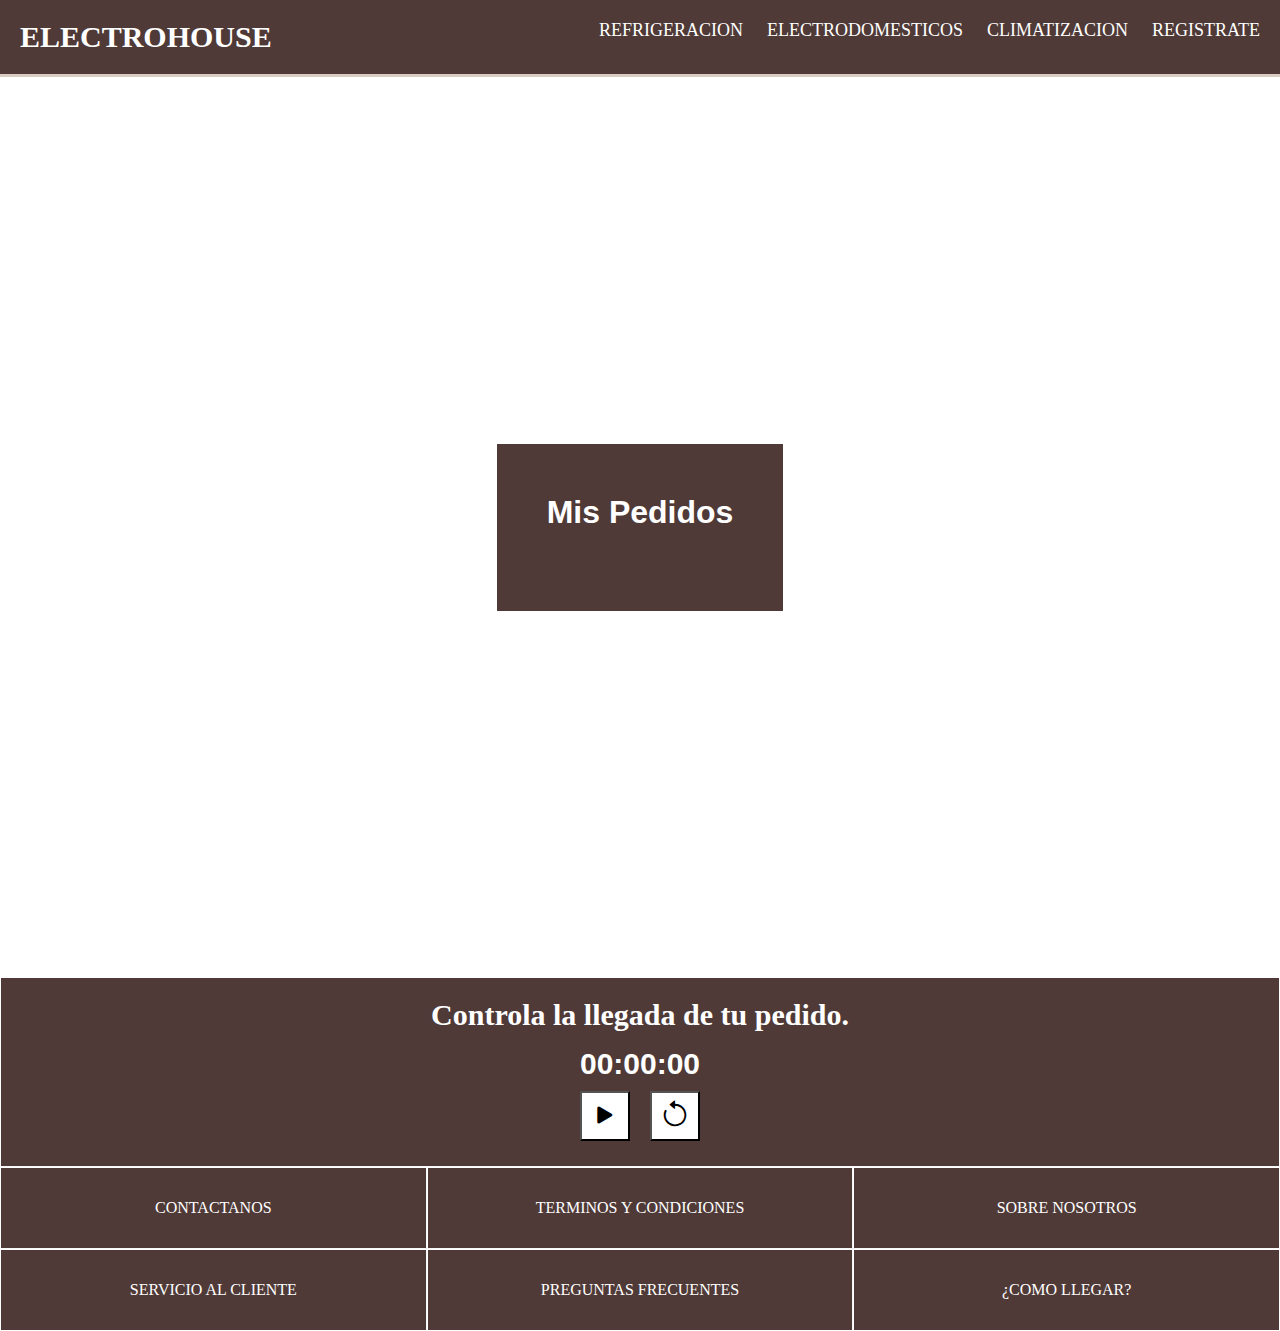
<file: Bolsa.html>
<!DOCTYPE html>
<html lang="es">
  <head>
    <title>ELECTROHOUSE</title>
    <meta charset="UTF-8" />
    <meta name="viewport" content="width=device-width" />
    <link rel="stylesheet" href="Bolsa.css" />
    <link rel="stylesheet" href="https://cdn.jsdelivr.net/npm/bootstrap-icons@1.11.3/font/bootstrap-icons.min.css">
    <script type="module" src="Bolsa.js"></script>
  </head>
  <body>
  <div class="barra">
    <div class="titulo">ELECTROHOUSE</div>
    <div class="contenido">
    <a href="/page">REFRIGERACION</a>
    <a href="/page2.html">ELECTRODOMESTICOS</a>
    <a href="/page3.html">CLIMATIZACION</a>
    <a href="/Registro.html">REGISTRATE</a>
    </div>
  </div>
</body>

<div class="Compras">
<div class="cuadro-contenedor">
  <h1>Mis Pedidos</h1>
  <div id="contenedor-rectangulos"></div>
</div>
</div>

<div class="contenedor-principal">
  <div class="contenedor-interno">
  <div class="encabezado">Controla la llegada de tu pedido.</div>
    <div id="cronometro">00:00:00</div>
    <div class="contenedor-botones">
      <button id="boton-inicio-pausa" class="boton iniciar">
      </button>
      <button id="boton-reiniciar" class="boton">
        <i class="bi bi-arrow-counterclockwise"></i>
      </button>
    </div>
  </div>
</div>

<div class="grid-container">
<div class="related-post">CONTACTANOS</div>
<div class="related-post">TERMINOS Y CONDICIONES</div>
<div class="related-post">
  <a href="/Conocenos.html" class="sobre-nosotros">SOBRE NOSOTROS</a>
</div>
<div class="related-post">SERVICIO AL CLIENTE</div>
<div class="related-post">PREGUNTAS FRECUENTES</div>
<div class="related-post">¿COMO LLEGAR?</div>
</div>

</html>
</html>
</file>
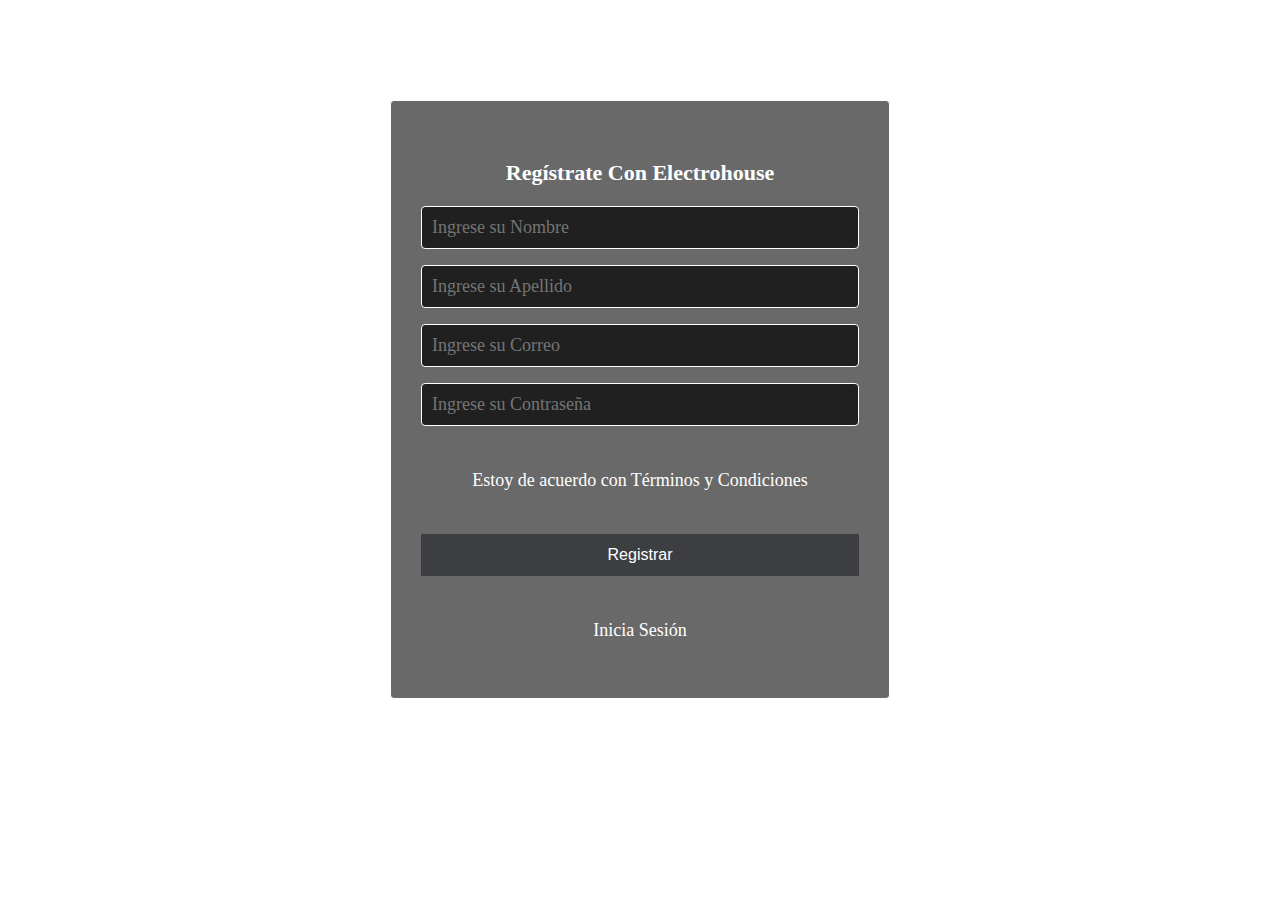
<file: Registro.html>
<!DOCTYPE html>
<html lang="en">
  <head>
    <title>ELECTROHOUSE</title>
    <meta charset="UTF-8" />
    <meta name="viewport" content="width=device-width" />
    <link rel="stylesheet" href="styles.css" />
  </head>
  <body>
    <section class="form-register">
      <h4>Regístrate Con Electrohouse</h4>
      <form action="index.html" method="get"> 
        <input class="controls" type="text" name="nombres" id="nombres" placeholder="Ingrese su Nombre" />
        <input class="controls" type="text" name="apellidos" id="apellidos" placeholder="Ingrese su Apellido" />
        <input class="controls" type="email" name="correo" id="correo" placeholder="Ingrese su Correo" />
        <input class="controls" type="password" name="contraseña" id="contraseña" placeholder="Ingrese su Contraseña" />
        <p>Estoy de acuerdo con <a href="#">Términos y Condiciones</a></p>
        <input class="botons" type="submit" value="Registrar" />
      </form>
      <p><a href="index.html">Inicia Sesión</a></p>
    </section>
  </body>
</html>
</file>
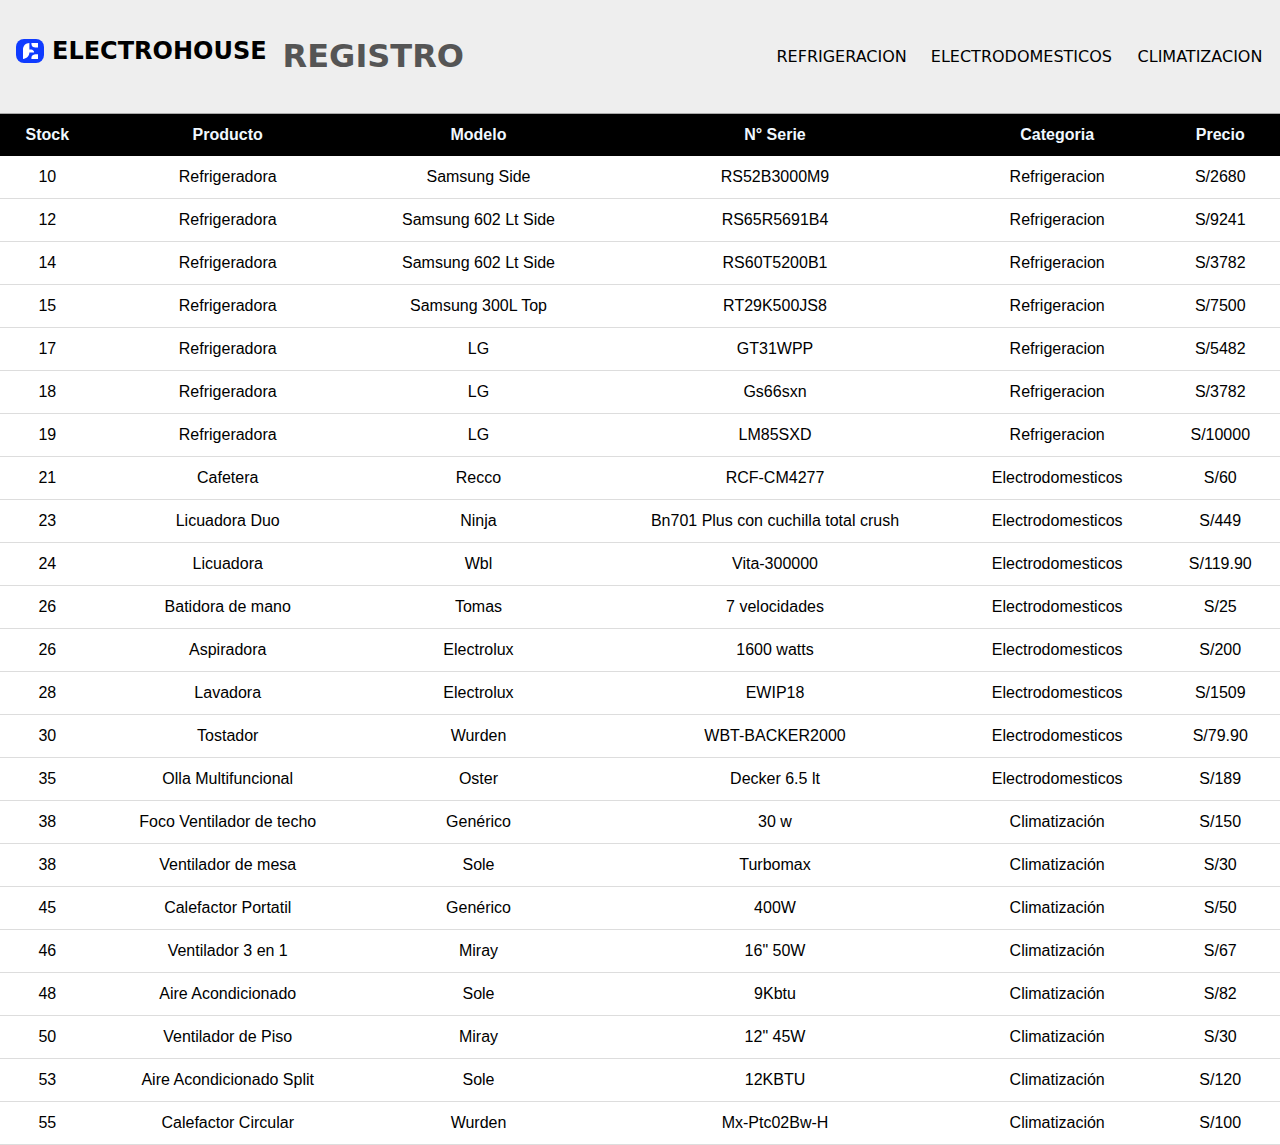
<file: tablas.html>
<!DOCTYPE html>
<html lang="en">
<head>
    <meta charset="UTF-8">
    <meta name="viewport" content="width=device-width, initial-scale=1.0">
    <title>ELECTROHOUSE</title>
    <link rel="stylesheet" href="styles.css">
</head>
<body>  
<nav>
<div class="up">
  <h1 class="logo">
  <a href="/tablas.html">
    <svg width="28" height="24" viewBox="0 0 28 24" fill="none" xmlns="http://www.w3.org/2000/svg">
      <rect width="28" height="24" rx="8" fill="#0f3bff"/>
      <path d="M15.4242 4H22V8.44379H20.7678C18.6272 8.44379 17.1659 8.1107 16.3839 7.44453C15.7441 6.89591 15.4242 6.01029 15.4242 4.78766V4ZM7 10.3744C7 6.85391 9.85392 4 13.3744 4V10.4423H15.1256C16.7824 10.4423 18.1256 11.7855 18.1256 13.4423V13.5107H13.3744V13.6021C13.3744 17.1226 10.5205 19.9765 7 19.9765V10.3744ZM15.4123 18.8597C15.4123 17.2373 16.3602 16.1362 18.2559 15.5562C18.9826 15.3368 19.9186 15.227 21.064 15.227H22V20H15.4123V18.8597Z" fill="white"/>
        </svg>
    ELECTROHOUSE</a>
  </h1>
  <h1 class="registro">
    <a href="/Registro.html">REGISTRO</a>
  </h1>
</div>
<div class="nav-links">
  <a href="/page">REFRIGERACION</a>
  <a href="/page2.html">ELECTRODOMESTICOS</a>
  <a href="/page3.html">CLIMATIZACION</a>
</div>
</nav>

    <table class="styled-table">

        <thead>
            <tr>
                <th>Stock</th>
                <th>Producto</th>
                <th>Modelo</th>
                <th>N° Serie</th>
                <th>Categoria</th>
                <th>Precio</th>
            </tr>
        </thead>
        <tbody>
            <tr>
                <td>10</td>
                <td>Refrigeradora</td>
                <td>Samsung Side</td>
                <td>RS52B3000M9</td>
                <td>Refrigeracion</td>
                <td>S/2680</td>
            </tr>
            <tr>
                <td>12</td>
                <td>Refrigeradora</td>
                <td>Samsung 602 Lt Side</td>
                <td>RS65R5691B4</td>
                <td>Refrigeracion</td>
                <td>S/9241</td>
            </tr>
            <tr>
                <td>14</td>
                <td>Refrigeradora</td>
                <td>Samsung 602 Lt Side</td>
                <td>RS60T5200B1</td>
                <td>Refrigeracion</td>
                <td>S/3782</td>
            </tr>
            <tr>
                <td>15</td>
                <td>Refrigeradora</td>
                <td>Samsung 300L Top</td>
                <td>RT29K500JS8</td>
                <td>Refrigeracion</td>
                <td>S/7500</td>
            </tr>
            <tr>
                <td>17</td>
                <td>Refrigeradora</td>
                <td>LG </td>
                <td>GT31WPP</td>
                <td>Refrigeracion</td>
                <td>S/5482</td>
            </tr>
            <tr>
                <td>18</td>
                <td>Refrigeradora</td>
                <td>LG </td>
                <td>Gs66sxn</td>
                <td>Refrigeracion</td>
                <td>S/3782</td>
            </tr>
            <tr>
                <td>19</td>
                <td>Refrigeradora</td>
                <td>LG </td>
                <td>LM85SXD</td>
                <td>Refrigeracion</td>
                <td>S/10000</td>
            </tr>
            <tr>
                <td>21</td>
                <td>Cafetera</td>
                <td>Recco</td> 
                <td>RCF-CM4277</td>
                <td>Electrodomesticos</td>
                <td>S/60</td>
            </tr>
            <tr>
                <td>23</td>
                <td>Licuadora Duo</td>
                <td>Ninja </td>
                <td>Bn701 Plus con cuchilla total crush</td>
                <td>Electrodomesticos</td>
                <td>S/449</td>
            </tr>
            <tr>
                <td>24</td>
                <td>Licuadora</td>
                <td>Wbl </td>
                <td>Vita-300000</td>
                <td>Electrodomesticos</td>
                <td>S/119.90</td>
            </tr>
            <tr>
                <td>26</td>
                <td>Batidora de mano</td>
                <td>Tomas </td>
                <td>7 velocidades </td>
                <td>Electrodomesticos</td>
                <td>S/25</td>
            </tr>
            <tr>
                <td>26</td>
                <td>Aspiradora</td>
                <td>Electrolux</td>
                <td>1600 watts </td>
                <td>Electrodomesticos</td>
                <td>S/200</td>
            </tr>
            <tr>
                <td>28</td>
                <td>Lavadora</td>
                <td>Electrolux</td>
                <td>EWIP18</td>
                <td>Electrodomesticos</td>
                <td>S/1509</td>
            </tr>
            <tr>
                <td>30</td>
                <td>Tostador</td>
                <td>Wurden</td>
                <td>WBT-BACKER2000</td>
                <td>Electrodomesticos</td>
                <td>S/79.90</td>
            </tr>
            <tr>
                <td>35</td>
                <td>Olla Multifuncional</td>
                <td>Oster</td>
                <td>Decker 6.5 lt</td>
                <td>Electrodomesticos</td>
                <td>S/189</td>
            </tr>
            <tr>
                <td>38</td>
                <td>Foco Ventilador de techo</td>
                <td>Genérico</td>
                <td>30 w</td>
                <td>Climatización</td>
                <td>S/150</td>
            </tr>
            <tr>
                <td>38</td>
                <td>Ventilador de mesa</td>
                <td>Sole</td>
                <td>Turbomax</td>
                <td>Climatización</td>
                <td>S/30</td>
            </tr>
            <tr>
                <td>45</td>
                <td>Calefactor Portatil</td>
                <td>Genérico</td>
                <td>400W</td>
                <td>Climatización</td>
                <td>S/50</td>
            </tr>
            <tr>
                <td>46</td>
                <td>Ventilador 3 en 1</td>
                <td>Miray</td>
                <td>16" 50W</td>
                <td>Climatización</td>
                <td>S/67</td>
            </tr>
            <tr>
                <td>48</td>
                <td>Aire Acondicionado</td>
                <td>Sole</td>
                <td>9Kbtu</td>
                <td>Climatización</td>
                <td>S/82</td>
            </tr>
            <tr>
                <td>50</td>
                <td>Ventilador de Piso</td>
                <td>Miray</td>
                <td>12" 45W</td>
                <td>Climatización</td>
                <td>S/30</td>
            </tr>
            <tr>
                <td>53</td>
                <td>Aire Acondicionado Split</td>
                <td>Sole</td>
                <td>12KBTU</td>
                <td>Climatización</td>
                <td>S/120</td>
            </tr>
            <tr>
                <td>55</td>
                <td>Calefactor Circular</td>
                <td>Wurden</td>
                <td>Mx-Ptc02Bw-H</td>
                <td>Climatización</td>
                <td>S/100</td>
            </tr>
        </tbody>
    </table>

</body>
</html>
</file>
<file: Bolsa.css>
* {
  margin: 0;
  padding: 0;

/* CABEZA */

}
body {
  background-image: url('https://img.freepik.com/vector-gratis/fondo-damasco-patrones-fisuras_1217-851.jpg'); 
}
.barra {
  display: flex;              
  justify-content: space-between; 
  background-color: #4f3a37;     
  padding: 20px ;       
  border-bottom: 3px solid #d9cdc3; 
}
.titulo {
  font-size: 30px;          
  font-weight: bold;         
  color: white;             
  animation: brillo 3s infinite alternate;
}
@keyframes brillo {
  0% {
    text-shadow: 0 0 0px #ffffff, 0 0 0px #ffffff, 0 0 0px #ffffff;
  }
  100% {
    text-shadow: 0 0 30px #ffffff, 0 0 30px #ffffff, 0 0 30px #ffffff;
  }
}
.contenido a {
  color: white;               
  text-decoration: none;       
  margin-left: 20px;          
  font-size: 18px;            
}
.contenido a:hover {
  color: #ffffff;              
  text-shadow: 0 0 10px #ffffff, 0 0 20px #ffffff, 0 0 30px #ffffff; /* Brillo */
}





/* COMPRAS */
.Compras {
  font-family: Arial, sans-serif;
  display: flex;
  
  text-align: center;
  flex-direction: column;
  align-items: center;
  justify-content: center;
  min-height: 100vh;
  color: #ffffff;
}

.cuadro-contenedor {
  padding: 50px; 
  background-color: #4f3a37;
  border: 1px solid #ffffff; 

}

#contenedor-rectangulos {
  display: flex;
  flex-wrap: wrap;
  justify-content: center;
  gap: 5px;
  margin-top: 30px;
}


















/* CRONOMETRO */

.contenedor-principal {
  border: 1px solid #ffffff;
  color: #ffffff; 
  display: flex;
  justify-content: center;
  font-weight: bold;
  align-items: center;
  background-color: #4f3a37;
  padding: 20px; 
}

.contenedor-interno {
  display: flex;
  flex-direction: column; 
  justify-content: center;
  align-items: center;
  gap: 5px; 
}

.encabezado {
  font-size: 30px;
  margin-bottom: 10px; 
  border: #ffffff;
}

#cronometro {
  font-size: 30px;
  font-weight: bold;
  font-family: 'Noto Sans Thai', sans-serif;
 
}

.contenedor-botones {
  display: flex; 
  justify-content: center; 
  align-items: center; 
  gap: 10px; 
}

.boton {
  width: 50px;
  height: 50px;
  margin: 5px; 
}

#boton-inicio-pausa.iniciar,
#boton-inicio-pausa.iniciar i {
  background-color: #ffffff;
}

#boton-inicio-pausa.pausar,
#boton-inicio-pausa.pausar i {
  background-color: #ffffff;
}

#boton-reiniciar {
  background-color: rgb(255, 255, 255);
}

#boton-inicio-pausa i {
  font-size: 30px; 
}

#boton-reiniciar i {
  font-size: 30px; 
}


/* PIE */

.grid-container {
  display: grid;
  grid-template-columns: repeat(3, 1fr); 
  

}


.related-post {
  background: #4f3a37;
  color: #ffffff;
  height: 80px; 
  display: flex;
  align-items: center;
  justify-content: center;
  transition: all 0.5s ease;
  text-align: center;
  box-shadow: 2px 2px 5px rgba(0, 0, 0, 0.2); 
  border: 1px solid #ffffff; 
 
}

.related-post:hover {
  cursor: pointer;
  color: #000000;
  background: #ffffff;
}

.sobre-nosotros {
  text-decoration: none; 
  color: inherit; 
}
</file>
<file: styles.css>
* {
  box-sizing: border-box;
}

body {
  margin: 0;
  padding: 0;
  font-family: system-ui, sans-serif;
  color: black;
  background-image: url('https://www.horus-proyectos.com/wp-content/uploads/2021/05/Supermercado.jpg'); 
  display: flex;
  flex-direction: column;
  min-height: 100vh; 
  background-size: cover; /* Ocupará todo el contenedor sin repetir */
  background-position: center; /* Centra la imagen */
  background-repeat: no-repeat;   
}


.Contenedor-de-Objetos {
  display: grid;
  grid-template-columns: repeat(4, 1fr);
  gap: 20px;
  max-width: 100vw; 
}


.Objetos {
  border-radius: 10px;
  background-color: white;
  width: 100%;
  transition: transform 0.3s ease, box-shadow 0.3s ease; 
}

.Objetos:hover {
  box-shadow: 0 10px 20px rgba(0, 0, 0, 0.20);
  transform: scale(1.05); 
}



.Infop1{
  padding: 30px 30px;
  display: flex;
  flex-direction: column;
}

.Infop2{
  padding: 30px 30px;
  display: flex;
  flex-direction: column;
}

.Infop3{
  padding: 30px 30px;
  display: flex;
  flex-direction: column;
}

.Infop4{
  padding: 30px 30px;
  display: flex;
  flex-direction: column;
}

.Infop1 button{
  border: none;
  background-color: #000;
  color: white;
  padding: 10px 15px;
  cursor: pointer;
}

.Infop2 button{
  border: none;
  background-color: #000;
  color: white;
  padding: 10px 15px;
  cursor: pointer;
  
}

.Infop3 button{
  border: none;
  background-color: #000;
  color: white;
  padding: 10px 15px;
  cursor: pointer;
}

.Infop4 button{
  border: none;
  background-color: #000;
  color: white;
  padding: 10px 15px;
  cursor: pointer;
}

.Precio{
  font-size: 30px;
  font-weight: 500;
  
}

nav {
  display: flex;
  justify-content: space-between; 
  align-items: center; 
  flex-wrap: wrap; 
  padding: 0.5rem; 
  gap: 0.5rem; 
  border-bottom: solid 0.5px #aaa; 
  background-color: #eee;
  position: sticky;
  top: 0;
}

.up{
  padding: -0rem; 
  display: flex;
}

.nav-links {
  display: flex;
  gap: 0.5rem; 
}

.nav-links a {
  text-decoration: none; 
  color: black; 
  transition: color 0.3s ease-in-out; 
}


nav a {
  display: inline-block;
  min-width: 9rem;
  padding: 0.5rem;
  border-radius: 0.2rem;
  text-align: center;
  text-decoration: none;
  color: #555;
  transition: background-color 0.3s ease, color 0.3s ease;
}

nav a:hover {
  background-color: #ddd;
  color: #000;
}
footer {

  flex-direction: column;
  align-items: center;
  padding: 20px;
  background-color: #f0f0f0; 
}

footer .Li {
  display: grid;
  grid-template-columns: repeat(auto-fit, minmax(150px, 1fr));
  gap: 10px;
  text-align: center;
  justify-content: center; 
}

footer .Li a {
  text-decoration: none;
  color: #000;
  font-size: 16px;
  padding: 10px;
  border-radius: 5px;
  background-color: #ddd;
  transition: background-color 0.3s ease;
}

footer .Li a:hover {
  background-color: #666;
  color: #fff;
}


.form-register {
  width: 500px;
  background: rgb(105, 105, 105);
  padding: 30px;
  margin: auto;
  margin-top: 100px;
  border-radius: 4px;
  font-family: 'calibri';
  color: white;
  text-align: center;
  border: 1px solid #ffffff;

}

.form-register h4 {
  font-size: 22px;
  margin-bottom: 20px;
}

.controls {
  width: 100%;
  background: #202020;
  padding: 10px;
  border-radius: 4px;
  margin-bottom: 16px;
  border: 1px solid #ffffff;
  font-family: 'calibri';
  font-size: 18px;
  color: white;
}

.form-register p {
  height: 40px;
  text-align: center;
  font-size: 18px;
  line-height: 40px;
  
}

.form-register a {
  color: white;
  text-decoration: none;

}


.form-register .botons {
  width: 100%;
  background: #3d3e41;
  border: none;
  padding: 12px;
  color: white;
  margin: 16px 0;
  font-size: 16px;
  cursor: pointer;
}

.styled-table {
  border-collapse: collapse;
  background-color: white;
  margin:  0;
  font-size: 1em;
  font-family: Arial, Helvetica, sans-serif;
  min-width: 500px;
  box-shadow: 0 0 20px rgba(0, 0, 0, 0.15);
  text-align: center;
  justify-self: center;
}

.styled-table thead tr {

   background-color: #000000;
   color:rgb(240, 248, 255);

}

.styled-table th,
.styled-table td 
{
   padding: 12px 15px;
}

.styled-table tbody tr{
   border-bottom: 1px solid #dddddd;
}

.styled-table tbody tr:nth-of-type(even){
   background-color: #f3f3f3;
}

h1.logo a {
  display: flex;
  align-items: center; /* Alinea verticalmente el logo con el texto */
  gap: 0.5rem; /* Espacio entre el logo y el texto */
  text-decoration: none;
  color: black;
  font-size: 1.5rem;
}

h1.logo svg {
  display: block; /* Asegura que el logo SVG se comporte como un bloque y se alinee correctamente */
  width: 28px; /* Ajusta el tamaño del logo */
  height: 24px;
}
</file>
